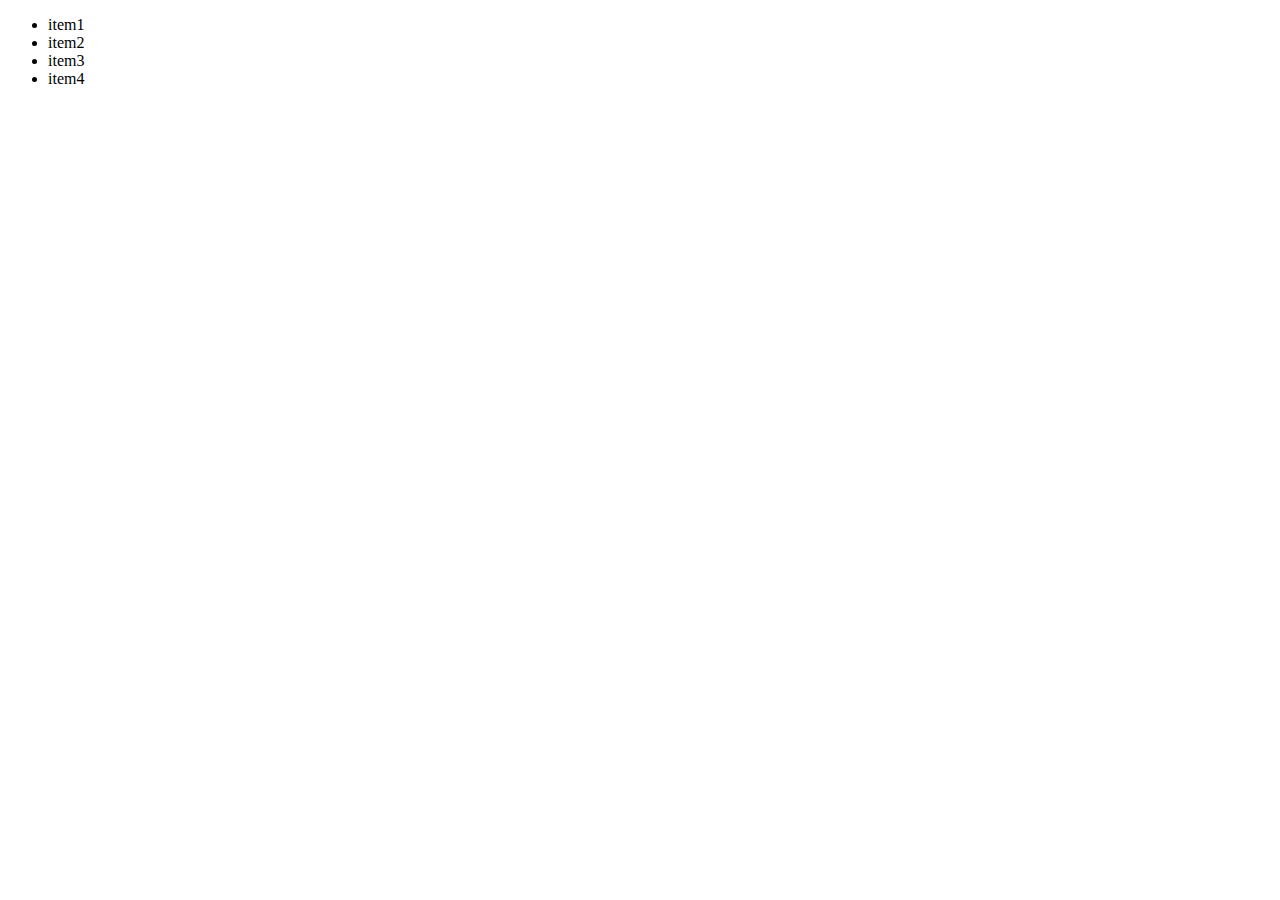
<file: index.html>
<!DOCTYPE html>
<html lang="ko">
<head>
    <meta charset="UTF-8">
    <meta http-equiv="X-UA-Compatible" content="IE=edge">
    <meta name="viewport" content="width=device-width, initial-scale=1.0">
    <title>Document</title>
</head>
<body>
    <ul class="list">
        <li class="item1">item1</li>
        <li class="item2">item2</li>
        <li class="item3">item3</li>
        <li class="item4">item4</li>
    </ul>
    <script>
        const list = document.querySelector(".list");
        const items = list.children;

        console.log(items);
        console.log(items[0]);
    </script>
</body>
</html>
</file>
